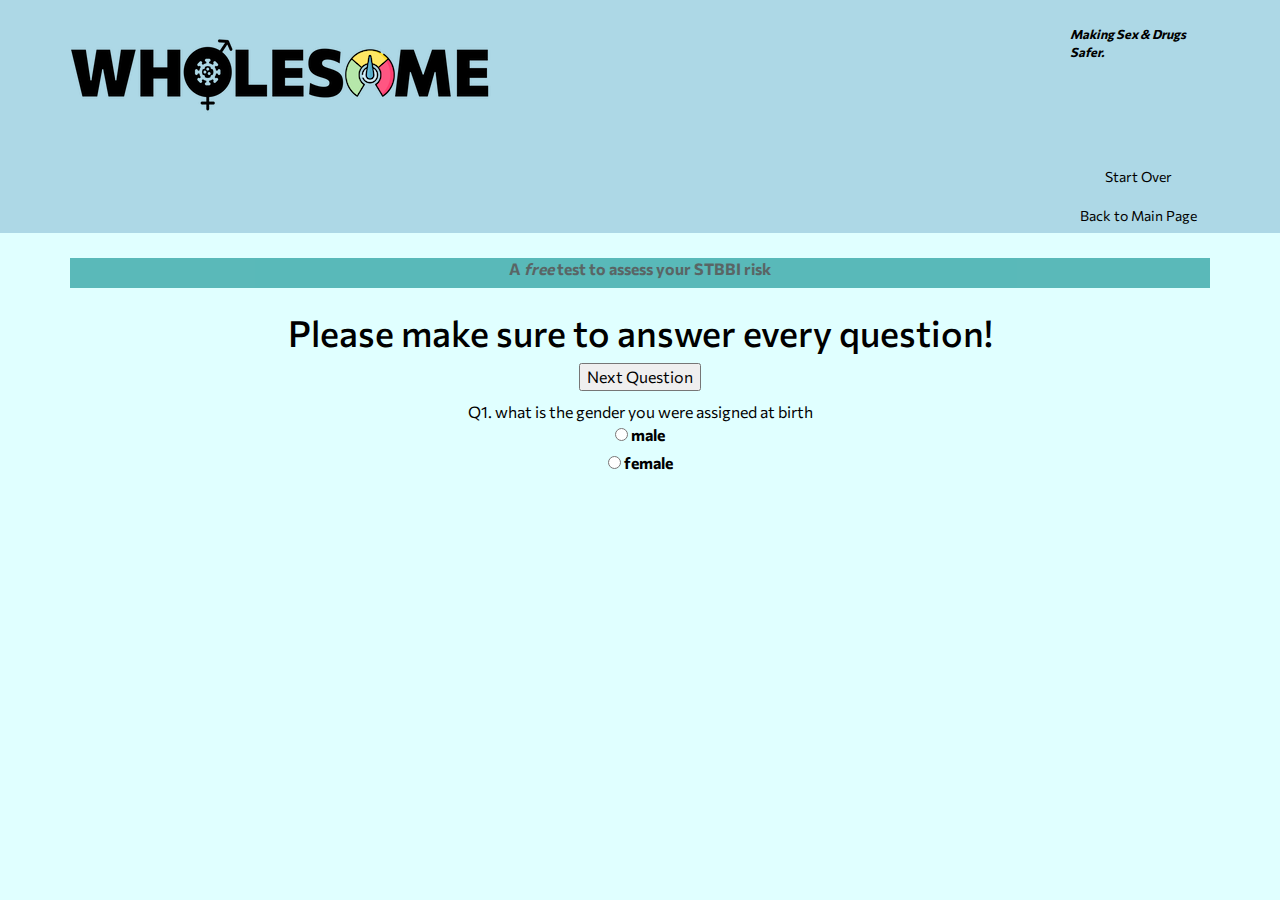
<file: index3.html>
<!doctype html>
  <head>
    <title>Free STBBI Test</title>
    <link rel="stylesheet" href="css/bootstrap.min.css">
    <link rel="stylesheet" href="css/styles.css">
    <link href='https://fonts.googleapis.com/css?family=Commissioner' rel='stylesheet'>
  </head>
<body>
    <header>
        <nav id="bar-nav" class="navbar navbar-default">
          <div class="container">
            <div class="bar-head">
              <a href="index.html" class="pull-left">
                <div id="website-logo"></div>
              </a>
    
              <div class="bar-long ">
                <p >Making Sex & Drugs Safer.</p>
              </div>
            </div>
    
            <div id="collapsable-nav" class="collapse navbar-collapse">
               <ul id="head-list" class="nav navbar-nav navbar-right"> 
                <a href="javascript:window.location.reload(true)" class="button btn btn-block testbuttons" >Start Over </a>
                <a href="index.html" class="button btn btn-block testbuttons" >Back to Main Page </a>
              </ul>
            </div>
          </div>
        </nav>
      </header>

      <div id="main-page" class="container">
        <div id="test"  style="margin-top: 5px;">
        <span> A <em>free</em> test to assess your STBBI risk </span>
        </div>
            <div class="col-md-12 text-center">
                <h1> Please make sure to answer every question! </h1>
                <div>
                    <input type="submit" id="submitBtn" value="Next Question" />
               </div>
                <div>
                     <p id="quiz">
                        <div id="content"></div>
                        <div id="questionContainer"></div>
                        <div id="choicesContainer"></div>
                    </p>
                </div>
            </div>
        </div>
        <script src="javascripts/test.js"></script>
    </body>
</html>
</file>
<file: css/styles.css>
/* reference: https://github.com/jhu-ep-coursera/fullstack-course4 */


body {
  font-size: 16px;
  color: black;
  background-color: lightcyan;
  font-family: 'Commissioner';
}

#bar-nav {
  background-color: lightblue;
  border-radius: 0;
  border: 0;
}

#website-logo {
  background: url('../images/website-logo.png') no-repeat;
  width: 1000px;
  height: 150px;
}
.bar-long {
  padding-top: 15px;
}
.bar-long a:hover, .bar-long a:focus {
  text-decoration: none;
}
.bar-long p {
  color: #000;
  font-size: 0.8em;
  margin-top: 10px;
  font-style: italic;
  font-weight: bold;
  vertical-align: center;
  position:static;
}

#head-list {
  margin-top: 10px;
}
#head-list a {
  color: black;
  text-align: center;
}
#head-list a:hover {
  background: #E7E7E7;
}
#head-list a span {
  font-size: 1em;
}

#description {
  margin-top: 5px;
}
#description a {

  font-size: 0.5em;
  text-align: right;
  padding-bottom: 0;
}
#description div {
  font-size: 0.5em;
  text-align: right;
  padding-right: 15px;
}

.bar-head button.navbar-toggle, .bar-head .icon-bar {
  border: 1.5px solid black;
}
.bar-head button.navbar-toggle {
  clear: both;
  margin-top: -30px;
}

.bar-footer {
  margin-top: 30px;
  padding-top: 35px;
  padding-bottom: 30px;
  background-color: black;
  border-top: 0;
  color:whitesmoke;
}
.bar-footer div.row {
  margin-bottom: 35px;
}
#about p {
  color: #557c3e;
  font-size: .8em;
  line-height: 1.8;
}
#reference p {
  font-size: .6em;
  line-height: 1.8;
}

#test {
  height: 30px;
  width: 100%;
  position: relative;
  margin-top: 270px;
  margin-bottom: 5px;
}
#infor {
  height: 30px;
  width: 100%;
  position: relative;
}
#test span, #infor span{
  position: absolute;
  top: 0;
  right: 0;
  width: 100%;
  height: 100%;
  text-align: center;
  font-weight: bolder;
  background-color: darkcyan;
  opacity: .6;
  color: black;
}
#hpv-tile, #prep-tile, #shag-tile  {
  height: 250px;
  width: 100%;
  margin: 10px;
  position: relative;
  border: 2px solid whitesmoke;
  overflow: hidden;
}
#hpv-tile:hover, #prep-tile:hover, #shag-tile:hover {
  box-shadow: 0 1px 5px 1px darkcyan;
}
#hpv-tile {
  background: url('../images/home_hpv_vaccine.png') no-repeat;
  background-position: center;
}
#prep-tile {
  background: url('../images/home-prep.png') no-repeat;
  background-position: center;
}
#shag-tile {
  background: url('../images/home-common-sti.png') no-repeat;
  background-position: center;
}
#hpv-tile span, #prep-tile span {
  position: absolute;
  top: 0;
  right: 0;
  width: 100%;
  text-align: center;
  font-size: 1.5em;
  background-color: darkcyan;
  color: whitesmoke;
  opacity: .6;
}

#shag-tile span{
  position: absolute;
  top: 30px;
  right: 0;
  width: 100%;
  text-align: center;
  font-size: 1em;
  background-color: whitesmoke;
  color: red;
  opacity: .8;
}
@media (min-width: 1001px) and (max-width: 1200px) {
  #website-logo {
    background: url('../images/website-logo-medium.png') no-repeat;
    width: 500px;
    height: 75px;
    margin: 5px 5px 5px 0;
  }
}
@media (min-width: 801px) and (max-width: 1000px) {

  #website-logo {
    background: url('../images/website-logo-medium.png') no-repeat;
    width: 500px;
    height: 75px;
    margin: 5px 5px 5px 0;
  }
}
@media (max-width: 800px) {

  #website-logo {
    background: url('../images/website-logo-medium.png') no-repeat;
    width: 500px;
    height: 75px;
    margin: 5px 5px 5px 0;
  }
  .bar-long {
    padding-top: 10px;
    height: 80px;
  }
  .bar-long p {
    font-size: .6em;
    margin-top: 12px;
  }
  .bar-long p img { 
    height: 20px;
  }

  #collapsable-nav a {
    font-size: 1.2em;
  }
  #collapsable-nav a span { 
    font-size: 1em;
    margin-right: 5px;
  }

  #description > a {
    font-size: 1.5em;
    display: block;
    margin: 0 20px;
    padding: 10px;
    text-align: center;
  }
  #definition {
    margin-top: 5px;
    font-size: .7em;
    letter-spacing: .1em;
  }

  .bar-footer section {
    margin-bottom: 30px;
    text-align: center;
  }
  .bar-footer section:nth-child(3) {
    margin-bottom: 0; 
  }
  .bar-footer section hr {
    width: 50%;
  }

}
</file>
